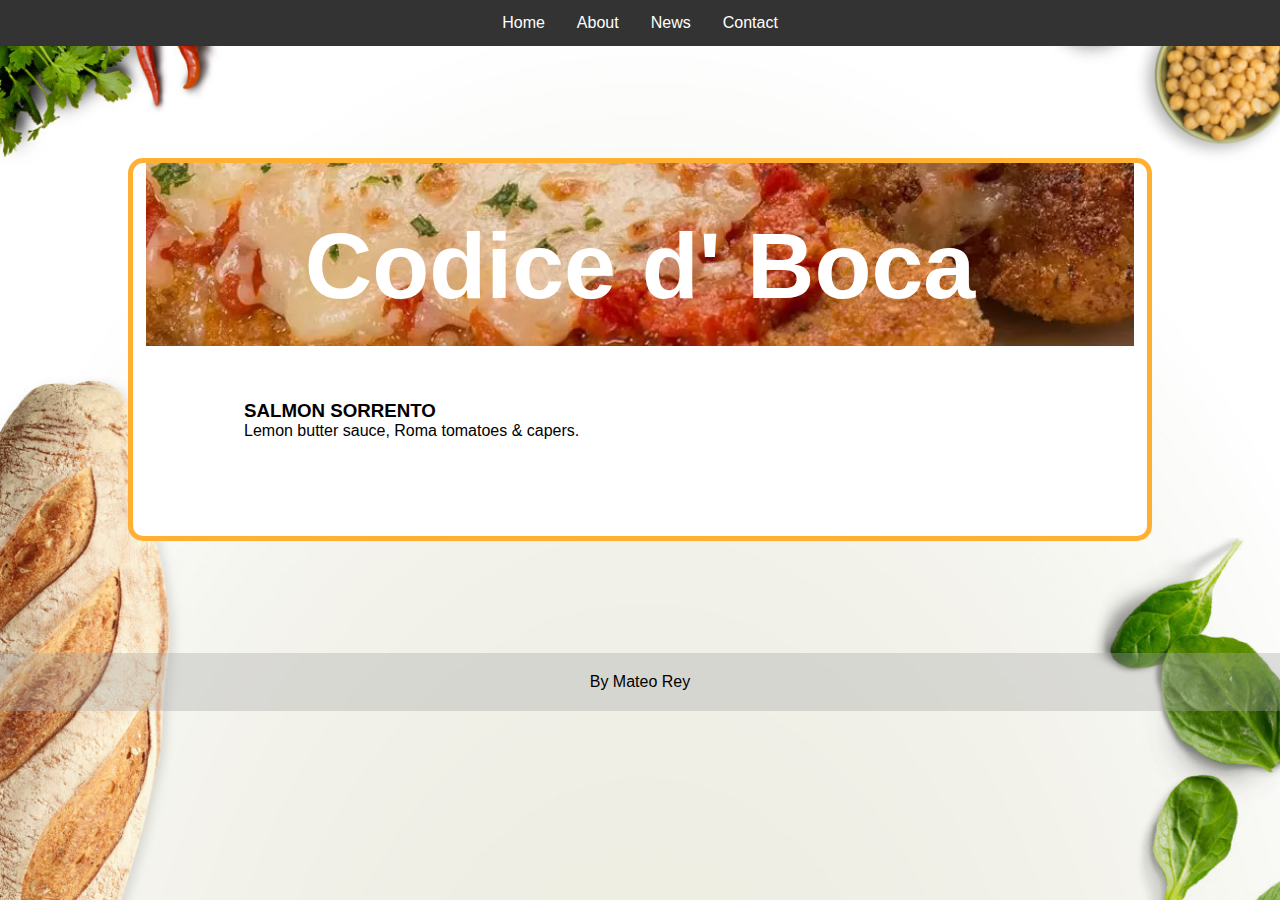
<file: index.html>
<!DOCTYPE html>
<html lang="en">
  <head>
    <meta charset="UTF-8" />
    <meta http-equiv="X-UA-Compatible" content="IE=edge" />
    <meta name="viewport" content="width=device-width, initial-scale=1.0" />
    <title>Document</title>
    <link rel="stylesheet" href="styles.css">
  </head>
  <body>
    <nav>
      <ul>
        <li>Home</li>
        <li>About</li>
        <li>News</li>
        <li>Contact</li>
      </ul>
    </nav>
    <div class="container">
      <div id="hero">
        <h1>Codice d' Boca</h1>

        <div class="menu-items" id="menu">
            <div class="menu-item">
                <h3>SALMON SORRENTO</h3>
                <p>Lemon butter sauce, Roma tomatoes & capers.</p>
            </div>
        </div>
      </div>
    </div>

    <footer>By Mateo Rey</footer>
    <script src="/scripts.js"></script>
  </body>
</html>
</file>
<file: styles.css>
*,
*::after,
*::before {
    margin: 0;
    padding: 0;
    box-sizing: inherit;
}

body {
    box-sizing: border-box;
    font-family: Verdana, Geneva, sans-serif;
    background: url(/menu-background.jpeg);
    background-size: cover;
}

ul {
    display: flex;
    justify-content: center;
    width: 100%;
    list-style-type: none;
    background-color: #333;
}

li {
    color: #fff;
    padding: 14px 16px;
}

.container {
    background-image: url(/chickenParmesan.webp);
    background-repeat: no-repeat;
    background-size: contain;
    background-position: center -190px;
    max-width: 1024px;
    background-color: #fff;
    margin-right: auto;
    margin-left: auto;
    margin: 7rem auto;
    border: solid #ffaf31 5px;
    border-radius: 15px;
    padding: 0 15px;
}

#hero {
    min-height: 200px;
}

h1 {
    color: #fff;
    font-size: 70pt;
    text-align: center;
    margin-top: 50px;

}

.menu-items {
    margin: 5rem auto;
    column-count: 2;
    column-gap: 20px;
    padding: 0 5rem;
}

.menu-item {
    page-break-inside: avoid;
    padding: 0 1em 1em;
}

footer {
    text-align: center;
    background-color: #a9a9a95c;
    padding: 20px;
}
</file>
